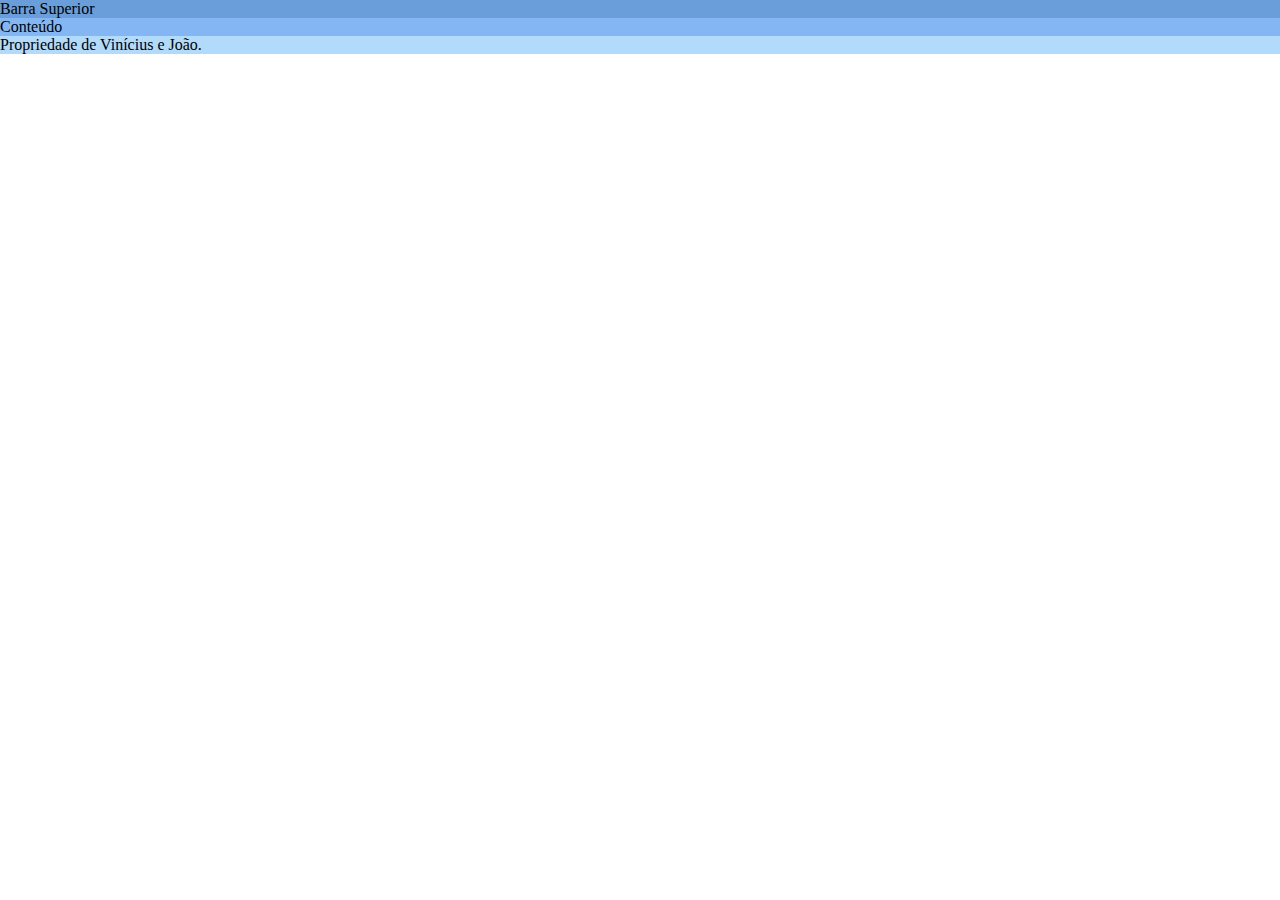
<file: index.html>
<!DOCTYPE html>
<html lang="pt-br">
<head>
    <meta charset="UTF-8">
    <meta http-equiv="X-UA-Compatible" content="IE=edge">
    <meta name="viewport" content="width=device-width, initial-scale=1.0">
    <link rel="stylesheet" href="./css/estilo.css">
    <script src="./script/script.js"></script>
    <title>Document</title>
</head>
<body onclick="alo_mundo()">
    <header class="barra_superior">
       Barra Superior
    </header>

    <section class="conteudo">
        Conteúdo
    </section>

    <footer class="rodape">
        Propriedade de Vinícius e João.
    </footer>

    
</body>
</html>
</file>
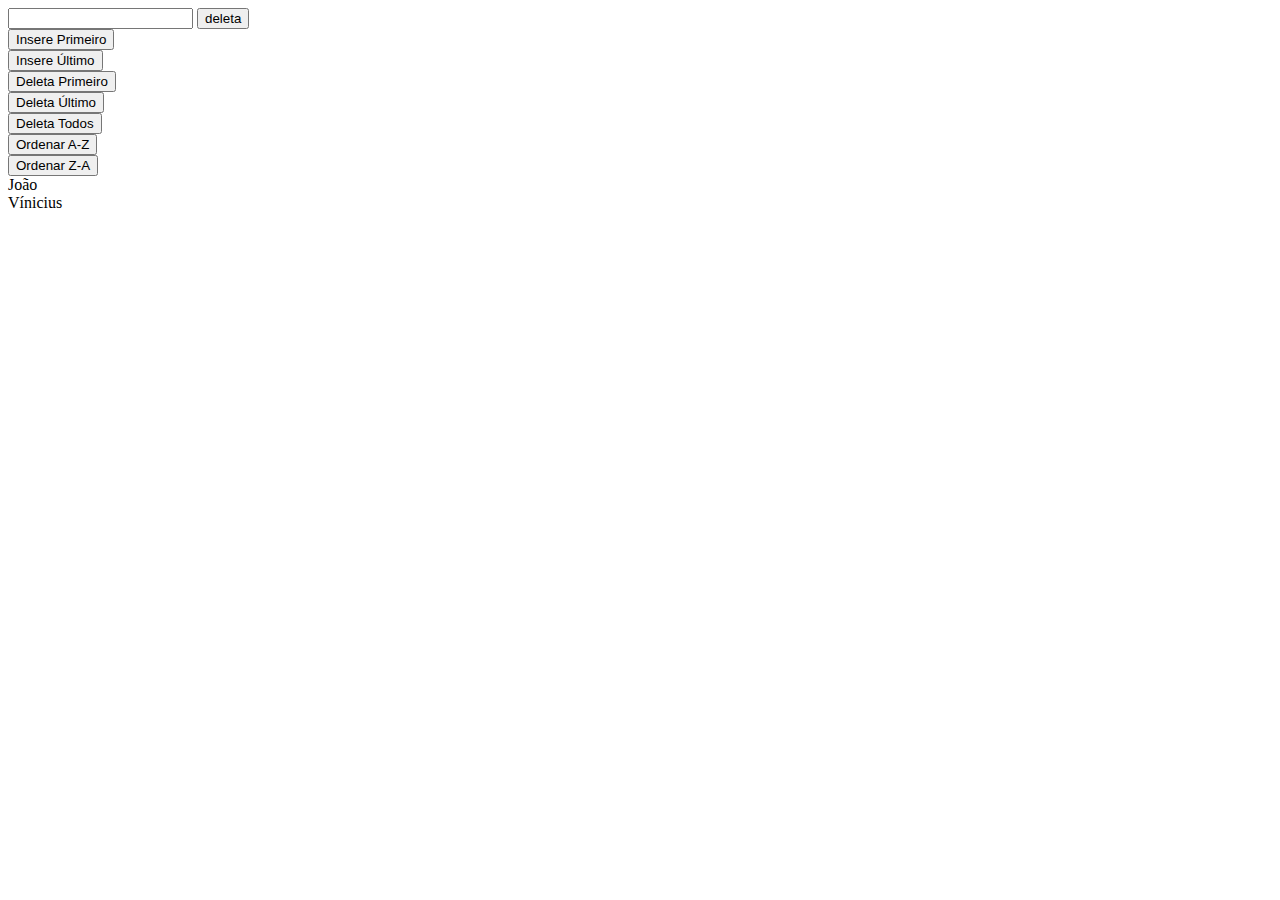
<file: aval/index.html>
<!DOCTYPE html>
<html lang="en">
<head>
    <meta charset="UTF-8">
    <meta http-equiv="X-UA-Compatible" content="IE=edge">
    <meta name="viewport" content="width=device-width, initial-scale=1.0">
    <title>Document</title>
    <script src="estudo.js"></script>
</head>
<body onload="atualizar_lista()">

    <input type="text" id="nome">  <button onclick="deleta()">deleta</button><br>
    <button onclick="insere_primeiro()">Insere Primeiro</button><br>
    <button onclick="insere_ultimo()">Insere Último</button><br>
    <button onclick="deleta_primeiro()">Deleta Primeiro</button><br>
    <button onclick="deletar_ultimo()">Deleta Último</button><br>
    <button onclick="deletar_todos()">Deleta Todos</button><br>
    <button onclick="ordenar_a_z()">Ordenar A-Z</button><br>
    <button onclick="ordenar_z_a()">Ordenar Z-A</button><br>
    <span id="lista"></span>

</body>
</html>
</file>
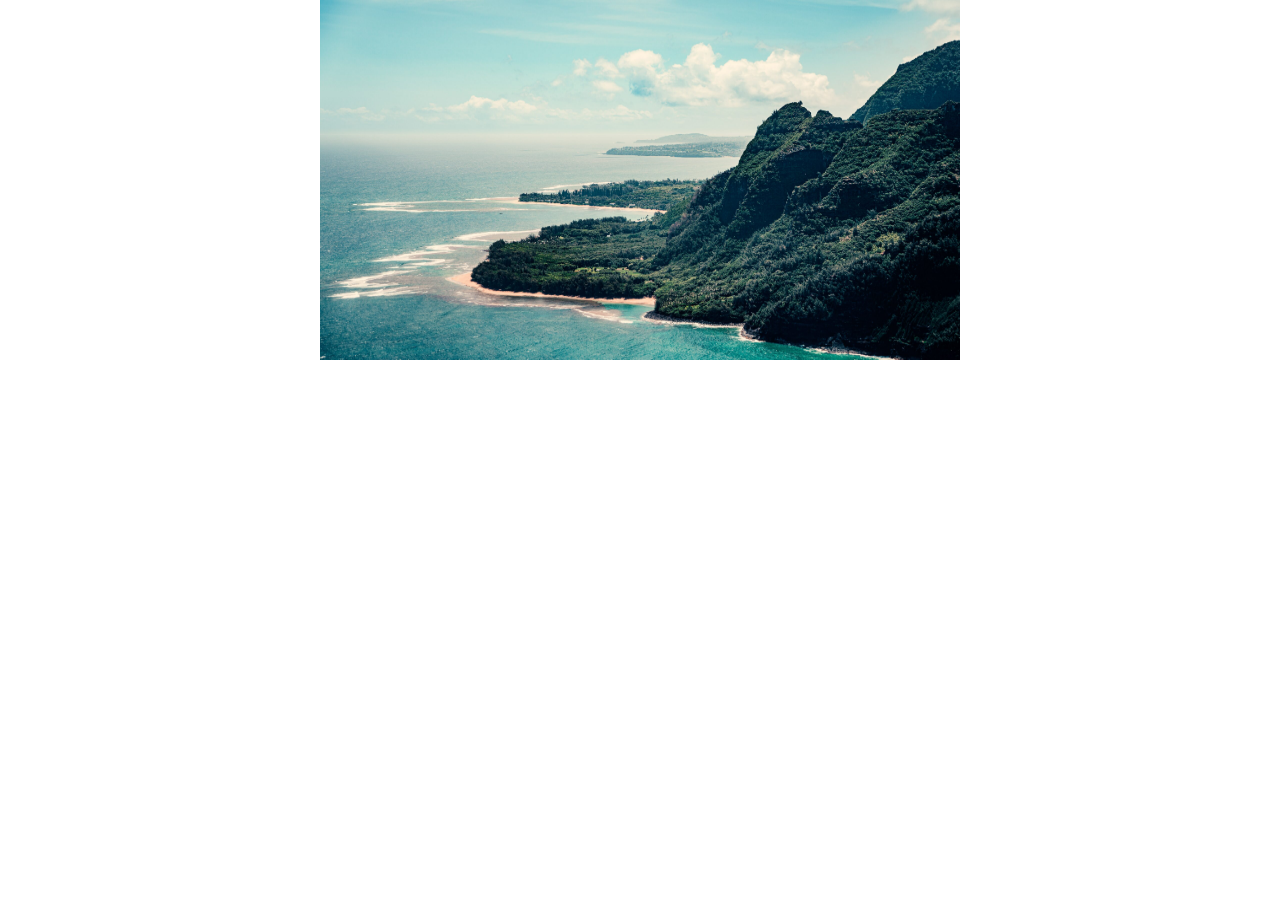
<file: apresentacao.html>
<!DOCTYPE html>
<html lang="en">
<head>
    <meta charset="UTF-8">
    <meta http-equiv="X-UA-Compatible" content="IE=edge">
    <meta name="viewport" content="width=device-width, initial-scale=1.0">
    <title>imagens</title>
    <link rel="stylesheet" href="css/estilo.css">
    <script src="script/script.js"></script>
</head>
<body>
    <div class="imagens">
     <img src="img/img1.jpg" id="figura1">

    </div>

</body>
</html>
</file>
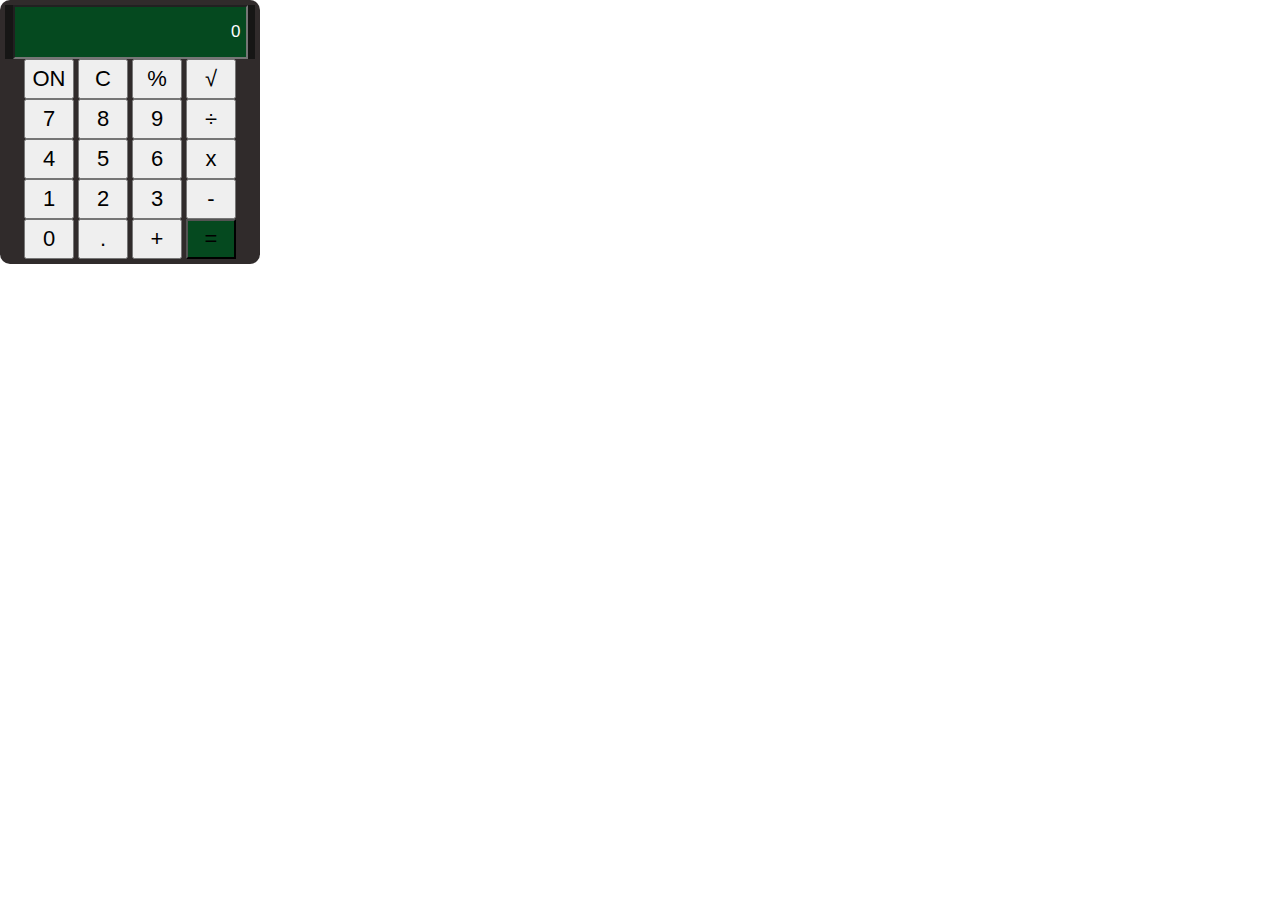
<file: calculadora_simples.html>
<!DOCTYPE html>
<html lang="en">
<head>
    <meta charset="UTF-8">
    <meta http-equiv="X-UA-Compatible" content="IE=edge">
    <meta name="viewport" content="width=device-width, initial-scale=1.0">
    <title>Calculadora Simples</title>
    <script src="./script/script.js"></script>
    <link rel="stylesheet" href="./css/estilo.css">
</head>
<body>
    <section class="calc_simples">
       <div class="display_simples">
           <input readonly id="resultado" value="0" type="text">
       </div>
       <div class="btn">
           <button onclick="desliga('off')">ON</button>
           <button onclick="zerar()">C</button>
           <button onclick="porcentagem()">%</button>
           <button onclick="calcula_raiz()">&radic;</button>
           
           <button onclick="digitando('7')">7</button>
           <button onclick="digitando('8')">8</button>
           <button onclick="digitando('9')">9</button>
           <button onclick="operacao('div')">&divide</button>
           <button onclick="digitando('4')">4</button>
           <button onclick="digitando('5')">5</button>
           <button onclick="digitando('6')">6</button>
           <button onclick="operacao('mult')">x</button>
           <button onclick="digitando('1')">1</button>
           <button onclick="digitando('2')">2</button>
           <button onclick="digitando('3')">3</button>
           <button onclick="operacao('sub')">-</button>
           <button onclick="digitando('0')">0</button>
           <button onclick="digitando('.')">.</button>
           <button onclick="operacao('soma')">+</button>
           <button id="igual" onclick="calcular()">=</button>
       </div>
    </section>
</body>
</html>
</file>
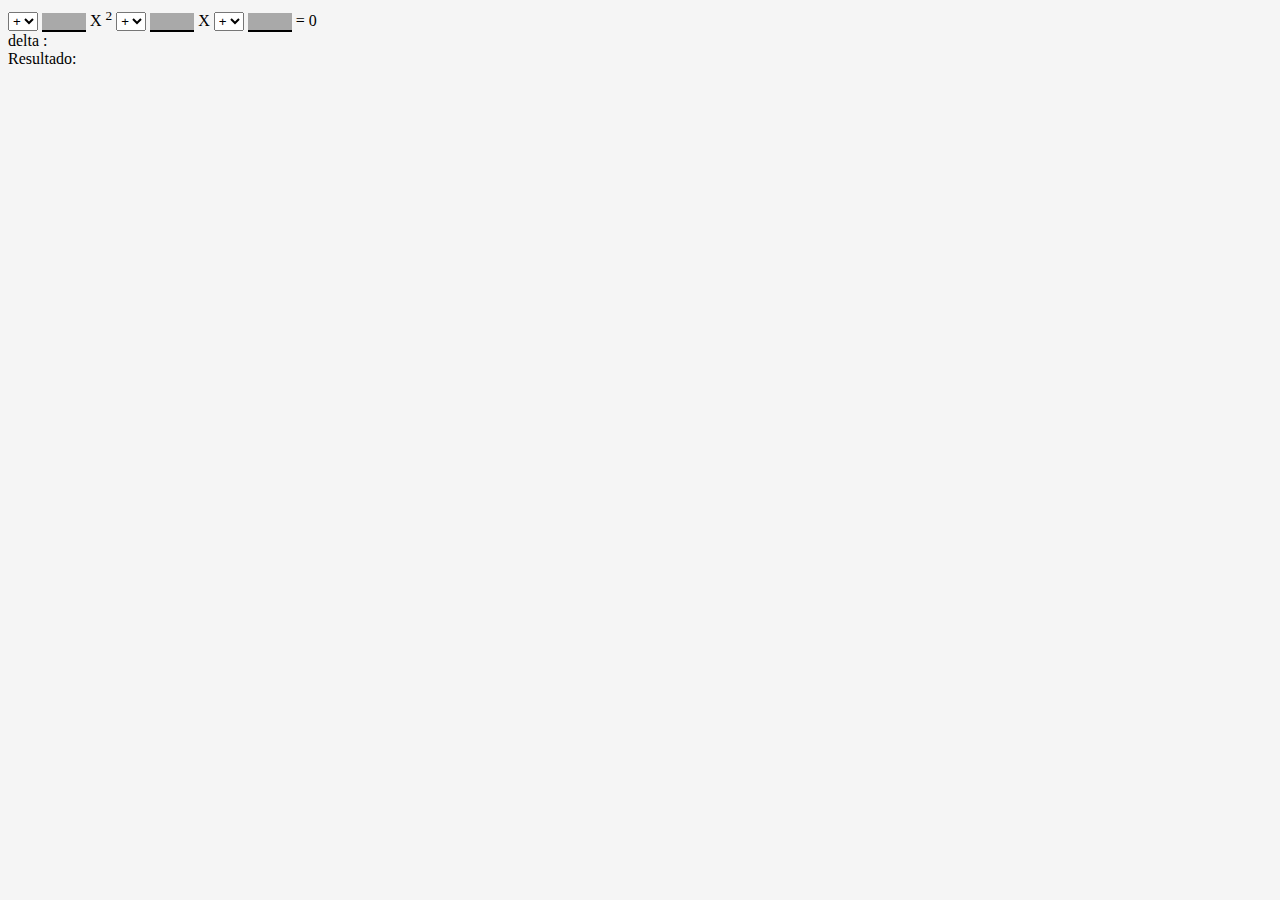
<file: grau2.html>
<!DOCTYPE html>
<html lang="en">
<head>
    <meta charset="UTF-8">
    <meta http-equiv="X-UA-Compatible" content="IE=edge">
    <meta name="viewport" content="width=device-width, initial-scale=1.0">
    <title>Equação de Segundo Grau</title>
    <script src="./script/script.js"></script>
    <link rel="stylesheet" href="./css/grau2.css">
</head>
<body>

<section class="segundo_grau">
<div>

    <select name="sinal_a" onchange="set_sinal_a()" id="sinal_a">
        <option selected value="+">+</option>
        <option value="-">-</option>
    </select>
    <input onchange="set_valor_a()"class="entrada" type="number" id="valor_a">
    <span>X <sup>2</sup></span>

    <select name="sinal_b" onchange="set_sinal_b()" id="sinal_b">
        <option selected value="+">+</option>
        <option value="-">-</option>
    </select>
    <input onchange="set_valor_b()" class="entrada" type="number" id="valor_b">
    <span>X</span>

    <select name="sinal_c" onchange="set_sinal_c()" id="sinal_c">
        <option selected value="+">+</option>
        <option value="-">-</option>
    </select>
    <input onchange="set_valor_c() "class="entrada" type="number" id="valor_c">
   <span>= 0</span>
</div>
  <div>
    delta : <span id="delta"></span>
  </div>
<div>
Resultado: <span id="raiz"></span>
</div>
</section>
</body>
</html>
</file>
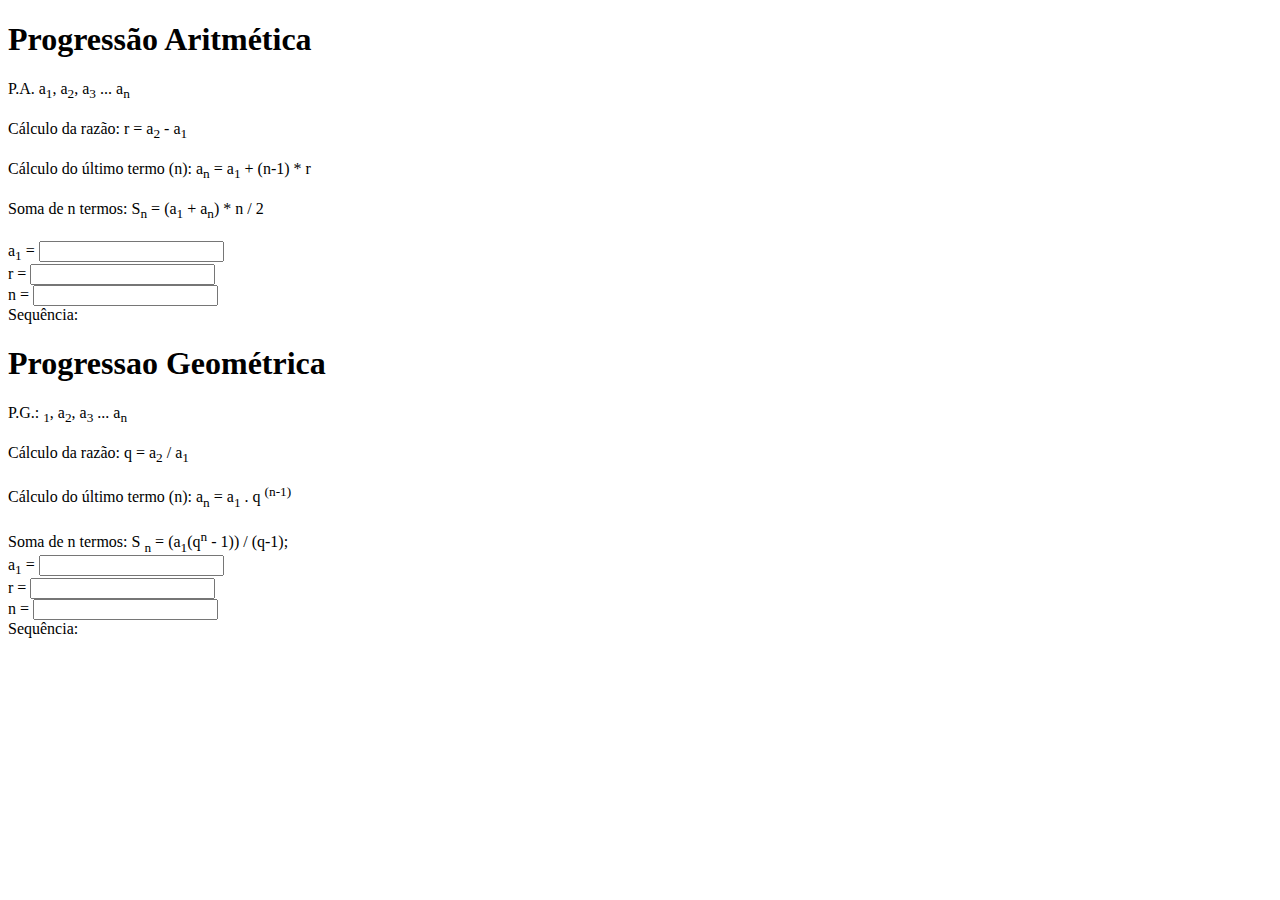
<file: progressao.html>
<!DOCTYPE html>
<html lang="en">

<head>
    <meta charset="UTF-8">
    <meta http-equiv="X-UA-Compatible" content="IE=edge">
    <meta name="viewport" content="width=device-width, initial-scale=1.0">
    <title>Progressões</title>
</head>

<body>
    <section id="pa">
        <h1>Progressão Aritmética</h1>
        P.A. a<sub>1</sub>, a<sub>2</sub>, a<sub>3</sub> ... a<sub>n</sub> <br><br>
        Cálculo da razão: r = a<sub>2</sub> - a<sub>1</sub> <br><br>
        Cálculo do último termo (n): a<sub>n</sub> = a<sub>1</sub> + (n-1) * r <br><br>
        Soma de n termos: S<sub>n</sub> = (a<sub>1</sub> + a<sub>n</sub>) * n / 2 <br><br>
    </section>
    <div class="calculoPA">
        a<sub>1</sub> = <input type="number" onchange="setpa_a1()" id="pa_a1"><br>
        r = <input type="number" onchange="setpa_r()" id="pa_r"><br>
        n = <input type="number" onchange="setpa_n()" id="pa_n"><br>
        Sequência: <span id="pa_seq"></span>
    </div>
    <section id="pg">
          <h1>Progressao Geométrica</h1>
           P.G.: <sub>1</sub>, a<sub>2</sub>, a<sub>3</sub> ... a<sub>n</sub> <br><br>
           Cálculo da razão: q = a<sub>2</sub> / a<sub>1</sub> <br><br>
           Cálculo do último termo (n): a<sub>n</sub> = a<sub>1</sub> . q <sup>(n-1)</sup> <br><br>
           Soma de n termos: S <sub>n</sub> = (a<sub>1</sub>(q<sup>n</sup> - 1)) / (q-1);
          
           <div class="calculoPG">
            a<sub>1</sub> = <input type="number" onchange="setpg_a1()" id="pg_a1"><br>
            r = <input type="number" onchange="setpg_r()" id="pg_r"><br>
            n = <input type="number" onchange="setpg_n()" id="pg_n"><br>
            Sequência: <span id="pg_seq"></span>
        </div>

    </section>
</body>

</html>
</file>
<file: css/estilo.css>
@import url(calculadora_simples.css);

*{
    padding: 0;
    margin: 0;

}



.barra_superior{
    background-color: #6a9eda;
}

.conteudo{
    background-color: #84b6f4;
}

.rodape{
    background-color: #b2dafa;
}

.imagens{
    width: 100%;
    text-align: center;
}
#figura1{
    width: 640px;
    height: 360px;
}
</file>
<file: css/grau2.css>
body {
    background-color: whitesmoke;
}

.entrada{
    width: 40px;
    border: none;
    background-color: darkgray;
    border-bottom: 2px solid black;
}
</file>
